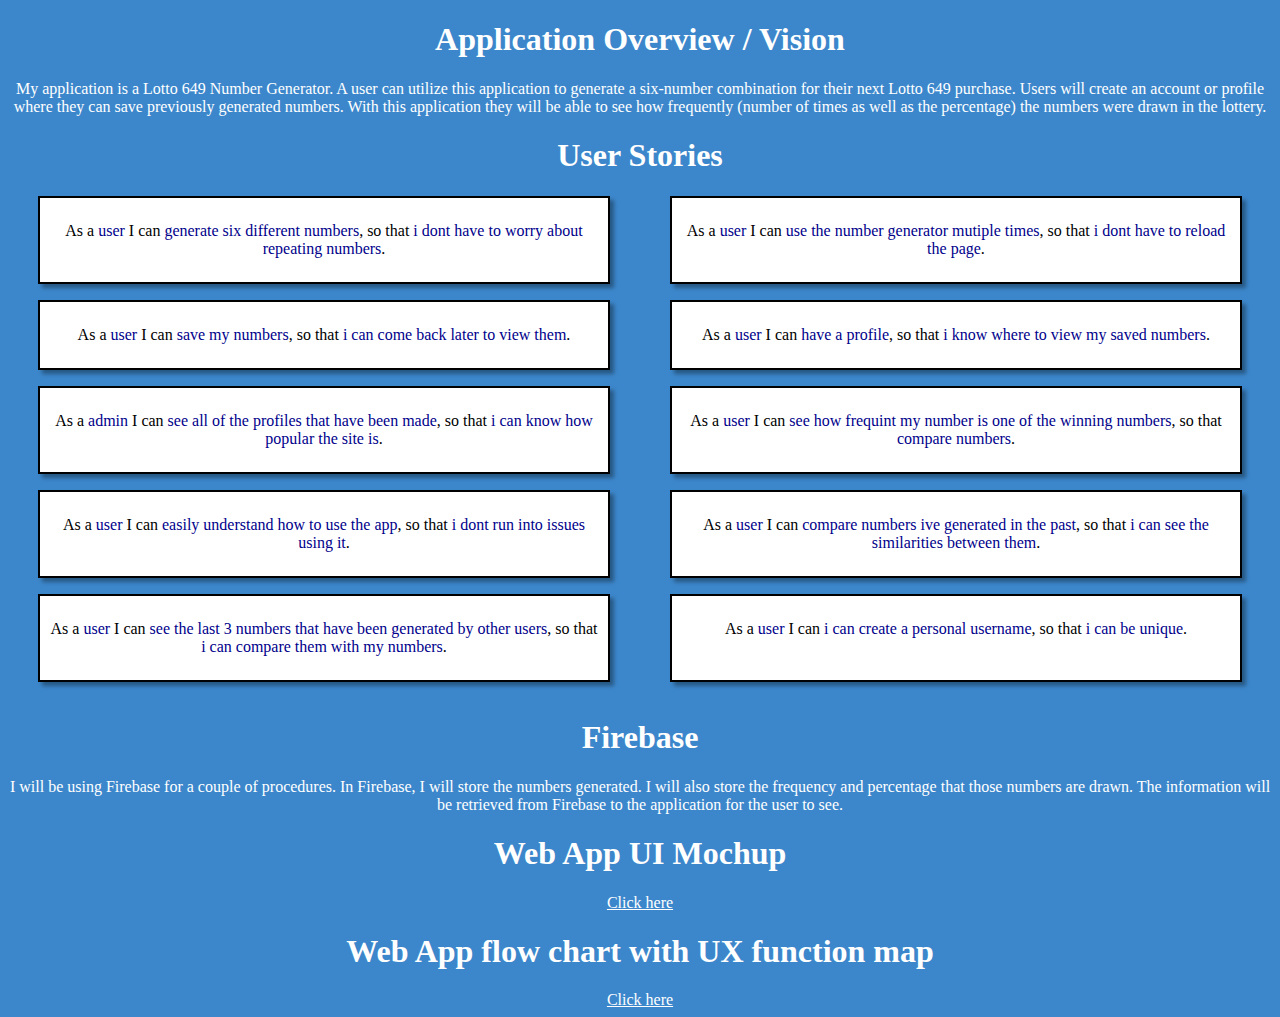
<file: 649-numb-gen/root/mochup/index.html>
<!DOCTYPE html>
<html lang="en">

<head>
    <meta charset="UTF-8">
    <meta name="viewport" content="width=device-width, initial-scale=1.0">
    <title>Document</title>
</head>

<body>
    <style>

        body {
            text-align:center;
            background-color: #3c87cb;
            color:white;
        }

        a {
            color: white;
        }

        /* story flex container */
        .userstories {
            display: flex;
            flex-direction: row;
            flex-wrap: wrap;
            justify-content: space-around;
        }

        /* story cards */
        .story {
            width: 45%;
            margin-bottom: 1em;
            background-color: white;
            color: black;
            box-shadow: 4px 4px 4px rgba(0, 0, 0, 0.35);
            transition: all .3s ease;
            border: 2px solid black;
        }

        .story p {
            padding: 0.5rem;
            max-width: 100%;
        }

        .editme {
            color: darkblue;
        }
    </style>

    <h1>Application Overview / Vision</h1>
    <p> My application is a Lotto 649 Number Generator. A user can utilize this 
        application to generate a six-number combination for their next Lotto 649 
        purchase. Users will create an account or profile where they can save 
        previously generated numbers. With this application they will be able 
        to see how frequently (number of times as well as the percentage) the 
        numbers were drawn in the lottery.</p>

    <h1>User Stories</h1>
    <section class="userstories">
        <article class="story">
            <p>As a <span class="editme">user</span> I can <span class="editme">generate six different numbers</span>, so that <span class="editme">i dont have to worry about repeating numbers</span>.</p>
        </article>
        <article class="story">
            <p>As a <span class="editme">user</span> I can <span class="editme">use the number generator mutiple times</span>, so that <span class="editme">i dont have to reload the page</span>.</p>
        </article>
        <article class="story">
            <p>As a <span class="editme">user</span> I can <span class="editme">save my numbers</span>, so that <span class="editme">i can come back later to view them</span>.</p>
        </article>
        <article class="story">
            <p>As a <span class="editme">user</span> I can <span class="editme">have a profile</span>, so that <span class="editme">i know where to view my saved numbers</span>.</p>
        </article>
        <article class="story">
            <p>As a <span class="editme">admin</span> I can <span class="editme">see all of the profiles that have been made</span>, so that <span class="editme">i can know how popular the site is</span>.</p>
        </article>
        <article class="story">
            <p>As a <span class="editme">user</span> I can <span class="editme">see how frequint my number is one of the winning numbers</span>, so that <span class="editme">compare numbers</span>.</p>
        </article>
        <article class="story">
            <p>As a <span class="editme">user</span> I can <span class="editme">easily understand how to use the app</span>, so that <span class="editme">i dont run into issues using it</span>.</p>
        </article>
        <article class="story">
            <p>As a <span class="editme">user</span> I can <span class="editme">compare numbers ive generated in the past</span>, so that <span class="editme">i can see the similarities between them</span>.</p>
        </article>
        <article class="story">
            <p>As a <span class="editme">user</span> I can <span class="editme">see the last 3 numbers that have been generated by other users</span>, so that <span class="editme">i can compare them with my numbers</span>.</p>
        </article>
        <article class="story">
            <p>As a <span class="editme">user</span> I can <span class="editme">i can create a personal username</span>, so that <span class="editme">i can be unique</span>.</p>
        </article>
    </section>

    <h1>Firebase</h1>
    <p> I will be using Firebase for a couple of procedures. In Firebase, 
        I will store the numbers generated. I will also store the frequency
         and percentage that those numbers are drawn. The information will be 
         retrieved from Firebase to the application for the user to see. </p>

    <h1>Web App UI Mochup</h1>
    <a href="ui-mochup.pdf">Click here</a>

    <h1>Web App flow chart with UX function map</h1>
    <a href="flow-chart.pdf">Click here</a>

</body>

</html>
</file>
